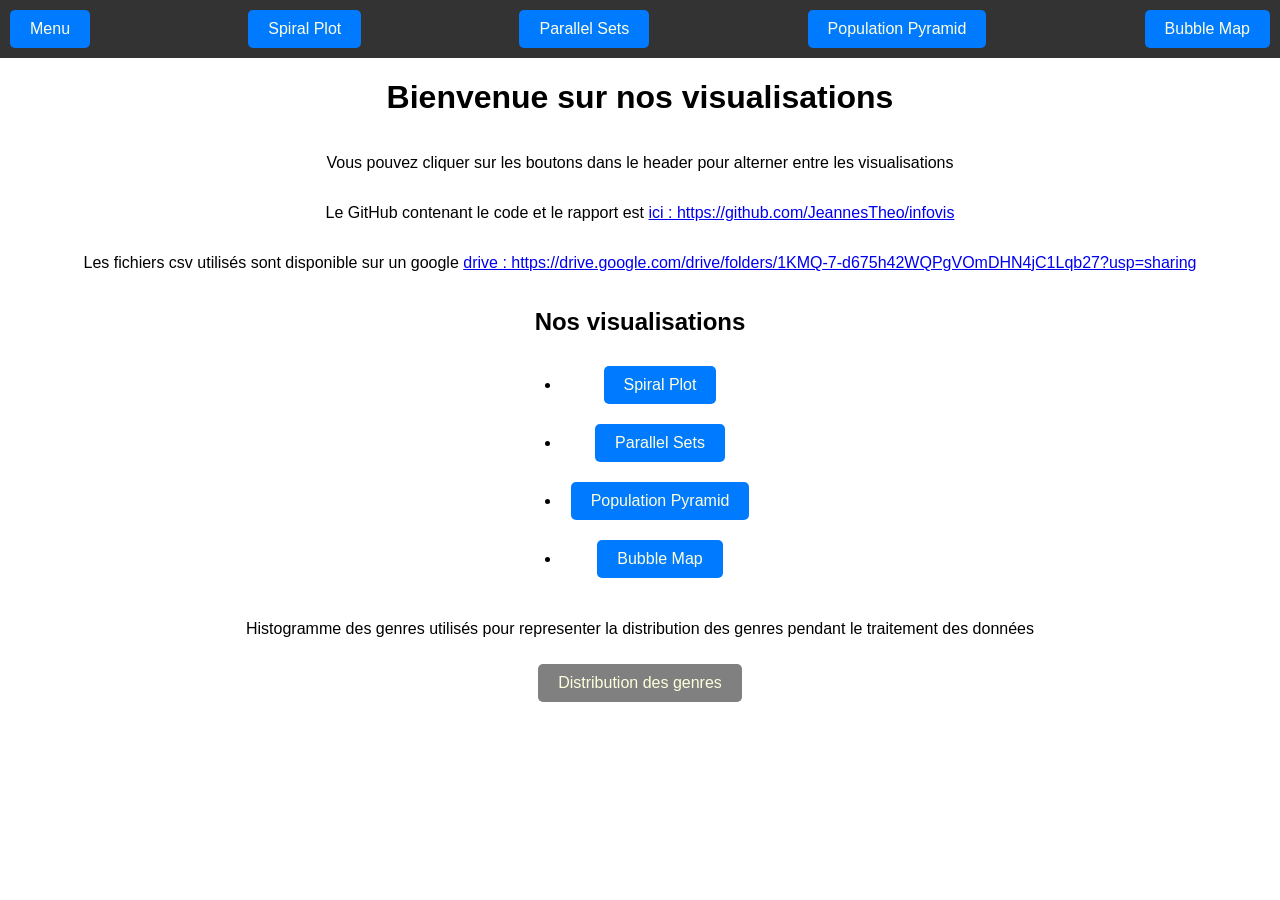
<file: visualisation/public/index.html>
<!DOCTYPE html>
<html lang="fr">
<head>
    <title>Menu</title>
    <link rel="stylesheet" type="text/css" href="style.css"/>
</head>
<body>
<header>
    <button onclick="window.location.href='index.html'">Menu</button>
    <button onclick="window.location.href='spiral_plot/index.html'">Spiral Plot</button>
    <button onclick="window.location.href='parallel_sets/index.html'">Parallel Sets</button>
    <button onclick="window.location.href='population_pyramide/main.html'">Population Pyramid</button>
    <button onclick="window.location.href='bubble_map/index.html'">Bubble Map</button>
</header>

<main style="display: flex; flex-direction: column; align-items: center">
    <h1>Bienvenue sur nos visualisations</h1>
    <p>Vous pouvez cliquer sur les boutons dans le header pour alterner entre les visualisations</p>
    <p>Le GitHub contenant le code et le rapport est <a href="https://github.com/JeannesTheo/infovis">ici : https://github.com/JeannesTheo/infovis</a></p>
    <p>Les fichiers csv utilisés sont disponible sur un google <a href="https://drive.google.com/drive/folders/1KMQ-7-d675h42WQPgVOmDHN4jC1Lqb27?usp=sharing">drive : https://drive.google.com/drive/folders/1KMQ-7-d675h42WQPgVOmDHN4jC1Lqb27?usp=sharing</a></p>

    <div>
        <h2>Nos visualisations</h2>
        <ul>
            <li><button onclick="window.location.href='spiral_plot/index.html'">Spiral Plot</button>               </li>
            <li>
                <button onclick="window.location.href='parallel_sets/index.html'">Parallel Sets</button>
            </li>
            <li>
                <button onclick="window.location.href='population_pyramide/main.html'">Population Pyramid</button>
            </li>
            <li>
                <button onclick="window.location.href='bubble_map/index.html'">Bubble Map</button>
            </li>
        </ul>
    </div>


    <div>
        <p>Histogramme des genres utilisés pour representer la distribution des genres pendant le traitement des données</p>
        <button style="background: rgb(128,128,128)" onclick="window.location.href='distrib/index.html'">Distribution des genres</button>
    </div>
</main>

</body>
</html>
</file>
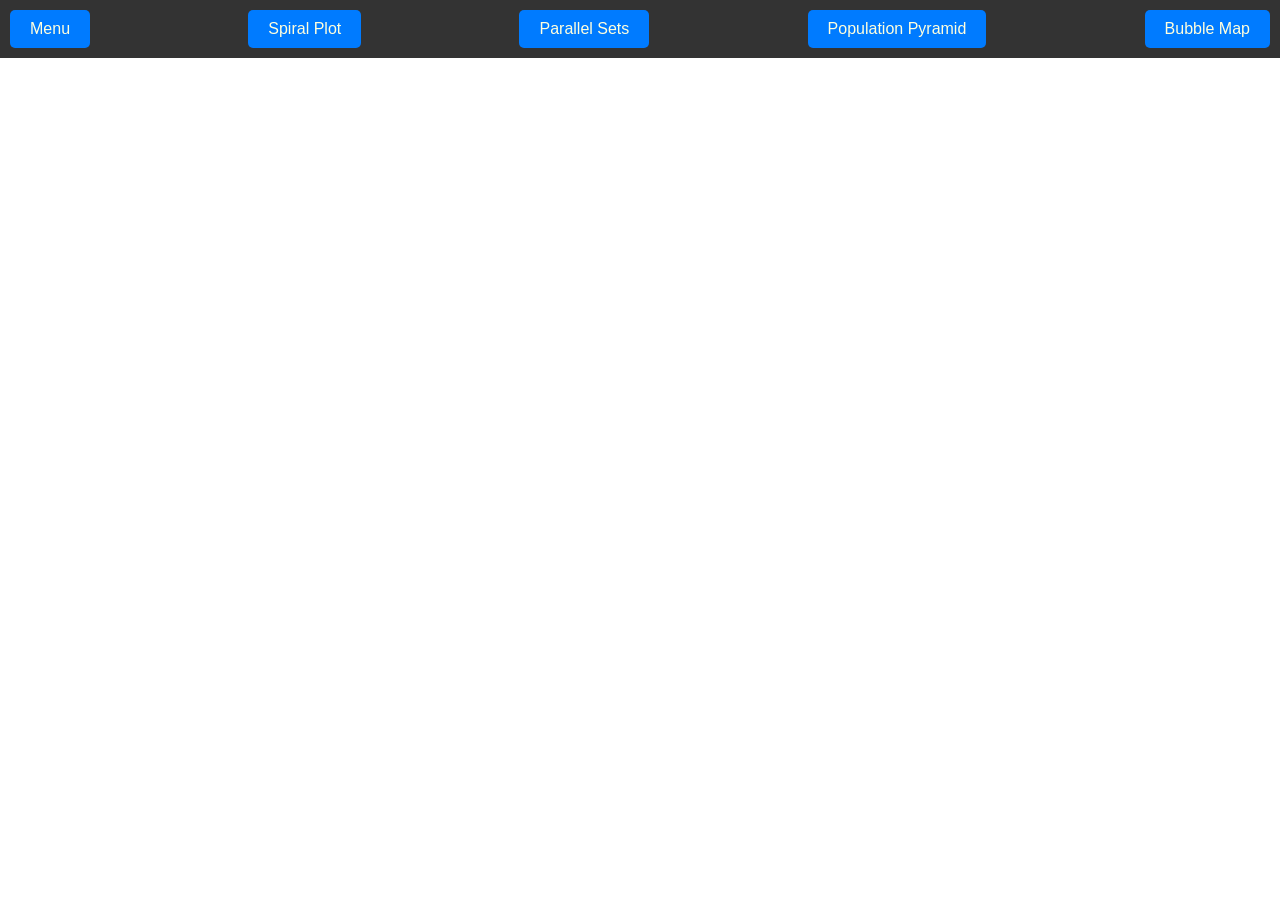
<file: visualisation/public/population_pyramide/main.html>
<!DOCTYPE html>
<html>
<head>
    <!-- Include the D3.js library -->
    <script src="https://d3js.org/d3.v5.min.js"></script>
    <!-- Link to the CSS file -->
<!--    <link rel="stylesheet" type="text/css" href="../style.css">-->
    <link rel="stylesheet" type="text/css" href="main.css">
</head>
<body>
<header>
    <button onclick="window.location.href='../index.html'">Menu</button>
    <button onclick="window.location.href='../spiral_plot/index.html'">Spiral Plot</button>
    <button onclick="window.location.href='../parallel_sets/index.html'">Parallel Sets</button>
    <button onclick="window.location.href='../population_pyramide/main.html'">Population Pyramid</button>
    <button onclick="window.location.href='../bubble_map/index.html'">Bubble Map</button>
</header>
<!-- Your script that uses d3 -->
<script src="main2.js"></script>
</body>
</html>
</file>
<file: visualisation/public/style.css>
/* style.css */

body {
    font-family: Arial, sans-serif;
    text-align: center;
    /*margin: 50px;*/
    margin: 0;
    padding: 0;
}

button {
    padding: 10px 20px;
    font-size: 16px;
    margin: 10px;
    cursor: pointer;
    background-color: #007BFF;
    color: #FFFFDD;
    border: none;
    border-radius: 5px;
}

button:hover {
    background-color: #0056b3;
}

button:disabled {
    background-color: #999999;
    cursor: not-allowed;
}

header {
    background-color: #333; /* Set the background color */
    color: #FFFFDD; /* Set the text color */
    /*padding: 10px; !* Add some padding for spacing *!*/
    display: flex; /* Use flexbox for layout */
    justify-content: space-between; /* Space items evenly */
    align-items: center; /* Align items vertically */
}
</file>
<file: visualisation/public/population_pyramide/main.css>
svg {
  border: 1px solid #ccc;
}

.axis line,
.axis path {
  shape-rendering: crispEdges;
  fill: transparent;
  stroke: #555;
}
.axis text {
  font-size: 11px;
}


.bar {
  fill-opacity: 0.5;
}
.bar.left {
  fill: steelblue;
}
.bar.right {
  fill: firebrick;
}

.bar.highlighted {

    /* Couleur de remplissage au survol */
  opacity: 0.5;     /* Opacité réduite au survol */
  cursor: pointer;  /* Curseur de type main au survol */
}

#info {
  position: absolute;
  background-color: white;
  border: 1px solid #ccc;
  padding: 10px;
  box-shadow: 0 2px 5px rgba(0, 0, 0, 0.2);
  border-radius: 5px;
  max-width: 300px;
  transition: all 0.3s ease;
}

#info h3 {
  font-size: 20px;
  margin-bottom: 10px;
  color: #333;
}

#info p {
  margin: 5px 0;
  color: #666;
}

#info p:first-child {
  font-weight: bold;
}

#info:hover {
  transform: scale(1.05);
  box-shadow: 0 4px 10px rgba(0, 0, 0, 0.2);
  background-color: #f9f9f9;
}

button {
  padding: 10px 20px;
  font-size: 16px;
  margin: 10px;
  cursor: pointer;
  background-color: #007BFF;
  color: #FFFFDD;
  border: none;
  border-radius: 5px;
}

button:hover {
  background-color: #0056b3;
}

button:disabled {
  background-color: #999999;
  cursor: not-allowed;
}

header {
  background-color: #333; /* Set the background color */
  color: #FFFFDD; /* Set the text color */
  /*padding: 10px; !* Add some padding for spacing *!*/
  display: flex; /* Use flexbox for layout */
  justify-content: space-between; /* Space items evenly */
  align-items: center; /* Align items vertically */
}

body{
  margin: 0;
}
</file>
